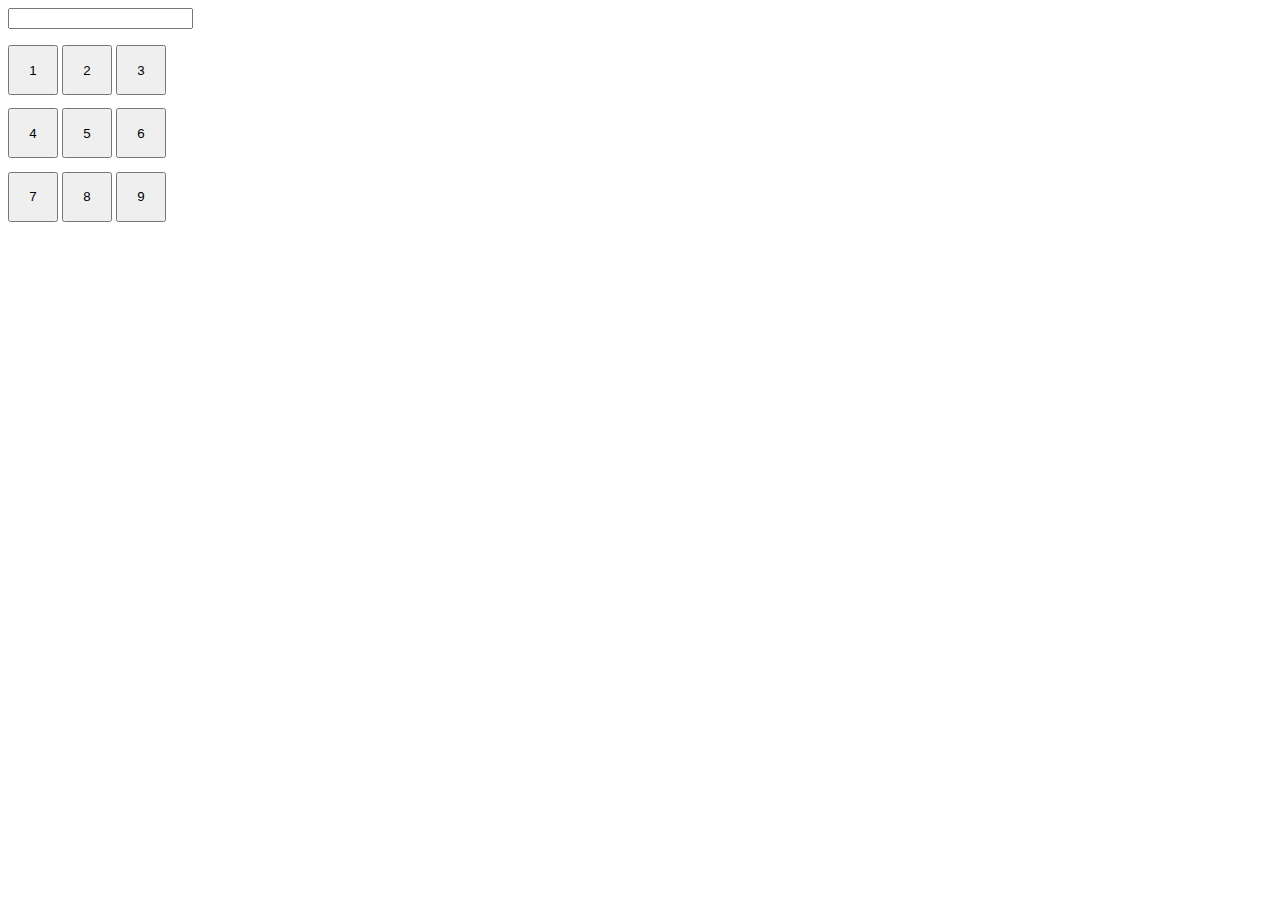
<file: public/html/calculadora.html>
<!DOCTYPE html>
<html>
<head>
	<title>Caculadora</title>
	<style type="text/css">
		#botonera{
			margin-top: 1em;
			width: 160px;
		}
		#botonera input{
			margin-bottom: 1em;
			width: 50px;
			height: 50px;
		}
	</style>
</head>
<body>
	<input type="text" name="visor">
	<div id="botonera">
		<input type="button" name="uno" value="1">
		<input type="button" name="dos" value="2">
		<input type="button" name="tres" value="3">
		<input type="button" name="cuatro" value="4">
		<input type="button" name="cinco" value="5">
		<input type="button" name="seis" value="6">
		<input type="button" name="siete" value="7">
		<input type="button" name="siete" value="8">
		<input type="button" name="siete" value="9">
	</div>
</body>
</html>
</file>
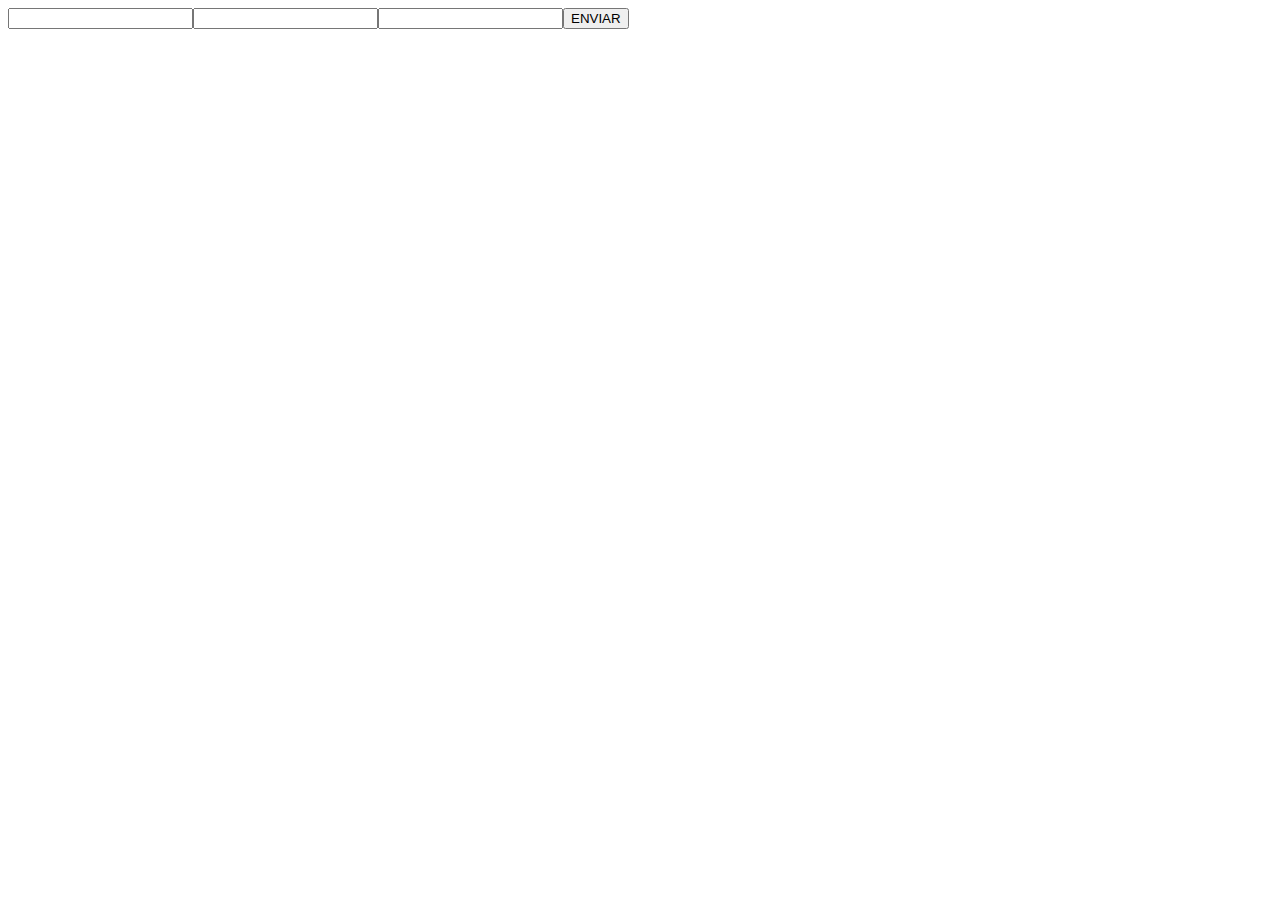
<file: public/html/jsclases.html>
<!DOCTYPE html>
<html>
    <head>
        <title>TODO supply a title</title>
        <meta charset="UTF-8">
        <meta name="viewport" content="width=device-width, initial-scale=1.0">
    </head>
    <body>
        <script src="../js/clasesConJS.js"></script>
    </body>

</html>
</file>
